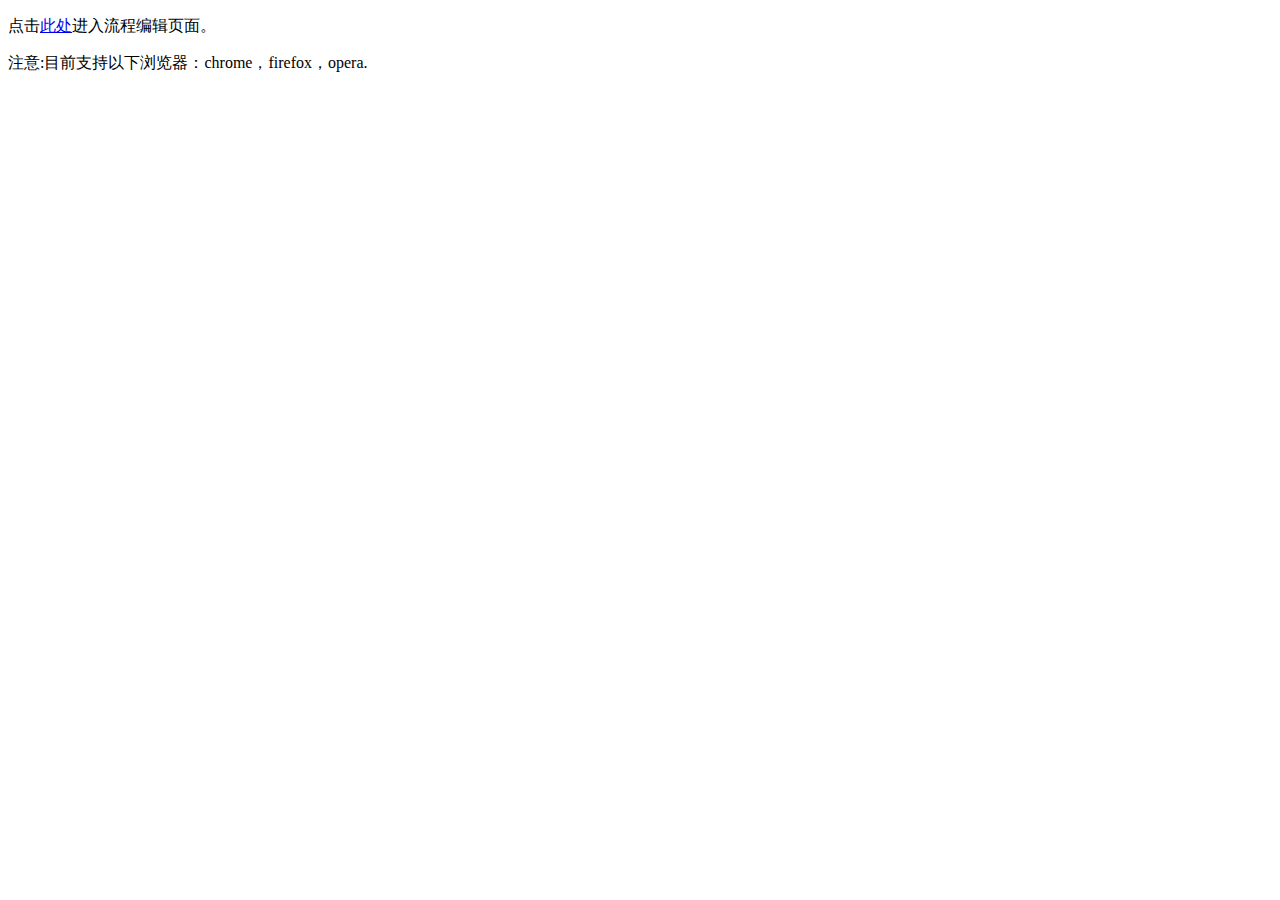
<file: flow_designer/WebContent/index.html>
<!DOCTYPE HTML>
<html lang="en">
<head>
<meta http-equiv="Content-Type" content="text/html; charset=UTF-8">
<title>流程模型管理</title>
</head>
<body>
  <p>点击<a href="designer.html" >此处</a>进入流程编辑页面。
  <p>注意:目前支持以下浏览器：chrome，firefox，opera.
</body>
</html>
</file>
